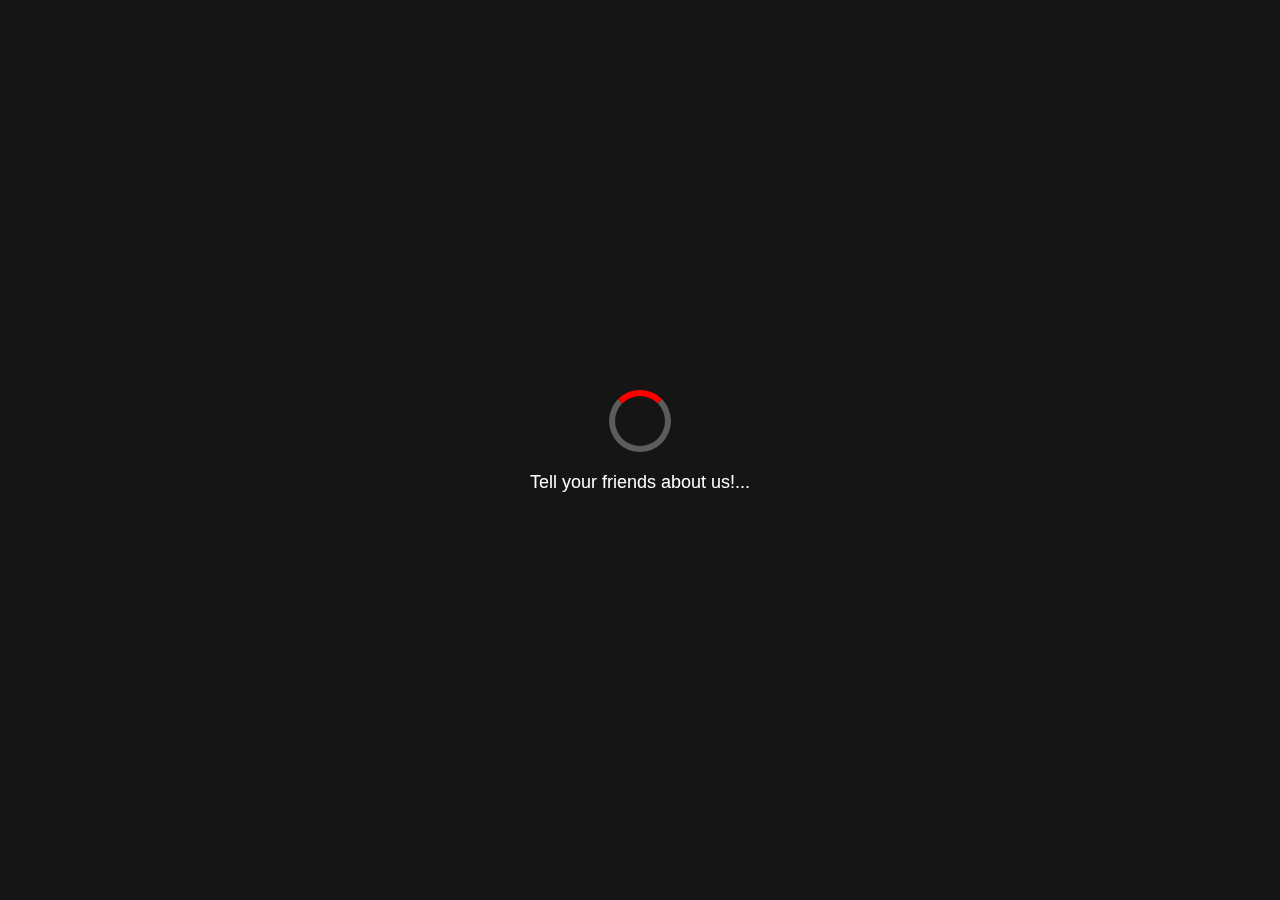
<file: Watch-Main/index.html>
<!DOCTYPE html>
<html lang="en">
<head>
  <meta charset="UTF-8">
  <meta name="google-site-verification" content="hUpOrZMJQV4YDn3m-7qMFvn5OA8yU5vkZm6ip9VJLpI" />
  <meta name="viewport" content="width=device-width, initial-scale=1, maximum-scale=1, user-scalable=no">
  <title>Stream Movies & TV Series Anytime, Anywhere - VILLJROA</title>
  <meta name="description" content="Enjoy unlimited access to the latest movies and TV shows on Villjr0a. With a simple, fast, and hassle-free streaming experience, you can watch all your favorite films in high-quality without any sign-ups. Start streaming today and never miss out on the best entertainment!">
  <meta name="keywords" content="alchemy of souls imdb, watch movies tv series online free, where can i watch movies and tv series for free, watch movies and tv series hd online free, watch movies and tv series online free, websites to watch tv series and movies for free, where can i watch movie for free online, watch movies and series for free reddit, soap2day watch movies and series in high quality, watch movies and series online free streaming">

  <link rel="stylesheet" href="styles.css"> 
  <link rel="preload" href="styles.css" as="styles">
  <link rel="preload" href="scripts.js" as="scripts">
  <link href="https://cdnjs.cloudflare.com/ajax/libs/font-awesome/6.0.0-beta3/css/all.min.css" rel="stylesheet">
  <link rel="preconnect" href="https://fonts.googleapis.com">
  <link rel="preconnect" href="https://fonts.gstatic.com" crossorigin>
  <link href="https://fonts.googleapis.com/css2?family=Monoton&display=swap" rel="stylesheet">
  <link rel="icon" href="favicon-32x32 (2).png" sizes="32x32" type="image/png">
  <link rel="icon" href="favicon-16x16 (2).png" sizes="16x16" type="image/png">
</head>
  
  <body id="main-body" onload="hideLoader()">

  <body onload="hideLoader()">

    <!-- Fullscreen Loader -->
    <div id="loader" class="fullscreen-loader">
      <div class="spinner"></div>
      <p>Tell your friends about us!...</p>
    </div>
  
    <div id="main-content" class="content-hidden">
      <div class="blurred-background"></div>

<!-- Dark Mode Toggle Switch -->
<div id="toggle-container">
  <div class="text-container">
    <span id="dark-mode-text">DARK MODE</span>
  </div>
  <label class="switch">
    <input type="checkbox" id="dark-mode-toggle">
    <span class="slider">
      <!-- Sun Icon from Font Awesome -->
      <span class="icon-sun fas fa-sun"></span>
      <!-- Moon Icon from Font Awesome -->
      <span class="icon-crescent fas fa-moon"></span>
    </span>
  </label>
</div>
  
      <!-- Spotlight Section -->
      <section id="spotlight" class="spotlight">
        <header class="spotlight-header">
          <div class="logo">
            <img src="favicon-32x32 (2).png" alt="Logo" id="logo">
            <h1 id="site-title">VILLJR0A</h1>
        </div>
        <div class="hamburger-menu" id="hamburger-menu">
          <i class="fas fa-bars"></i> <!-- Hamburger Icon -->
        </div>    
        
        <div class="navbar-links" id="navbar-links">
          <a href="index.html"><i class="fas fa-home"></i> Home</a>
          <a href="movies.html"><i class="fas fa-film"></i> Movies</a>
          <a href="series.html"><i class="fas fa-tv"></i> TV Shows</a>
          <a href="animation-tv-shows.html"><i class="fas fa-puzzle-piece"></i> Animation</a>
          <a href="https://t.me/villjr0a" target="_blank"><i class="fab fa-telegram-plane"></i> Telegram</a>
          <a href="newpage.html"><i class="fas fa-exclamation-circle"></i> Read Me</a> <!-- Added attention link -->
        </div>
        
          <div class="spacer"></div>  
          <div class="search-container">
            <input type="text" id="searchBar" placeholder="Search for movies and series..." oninput="searchMovies()">
            <div id="searchResults"></div>
            </div>      
             
        </header>

        <div class="spotlight-content">
          <h1 id="spotlight-title">Spotlight Title</h1>
          <div class="spotlight-details">
            <span id="spotlight-rating" class="spotlight-rating-imdb"><i class="fas fa-star"></i> IMDb: 8.5</span>
              <span id="spotlight-release-date">Release Date: 2024</span>
          </div>
          <p id="spotlight-description">
              This is the description of the spotlight movie or series. It highlights the most exciting features or storyline.
          </p>
          <button id="spotlight-button" onclick="openSpotlight()">Watch Now</button>
          </div>   
      </section>

      <main>
<!-- Movies Section -->
<section id="movies">
  <h2>Top Rated Movies</h2> <!-- The line will be added via CSS -->
  <div class="movie-grid" id="movie-grid"></div>
</section>

        <!-- TV Series Section -->
        <section id="series">
          <h2>Top Rated TV Series</h2>
          <div class="series-grid" id="series-grid"></div>
        </section>
      </main>

      <!-- Animation TV Shows Section -->
      <div id="animation-tv-shows">
        <h2>Animation TV Shows</h2>
        <div id="animation-tv-shows-grid" class="movie-grid"></div>
      </div>

      <div id="disclaimer" class="disclaimer">
          DISCLAIMER! <br>
          This website's server has no files on it. Only content from third-party websites and services is displayed on this website. We have no control over or endorsement of any of the products, services, or material provided by these websites.
      </div>
      
      <div class="copyright">
        Copyright © VILLJR0A 2025. All Rights Reserved.
      </div>

      <div id="modal" class="modal">
        <div class="modal-content">
          <span class="close" id="close-modal">&times;</span>
          <div id="modal-player"></div>
        </div>
      </div>

    </div>

    <script src="scripts.js"></script>
    <script src="ads.js"></script>
  </body>
</html>
</file>
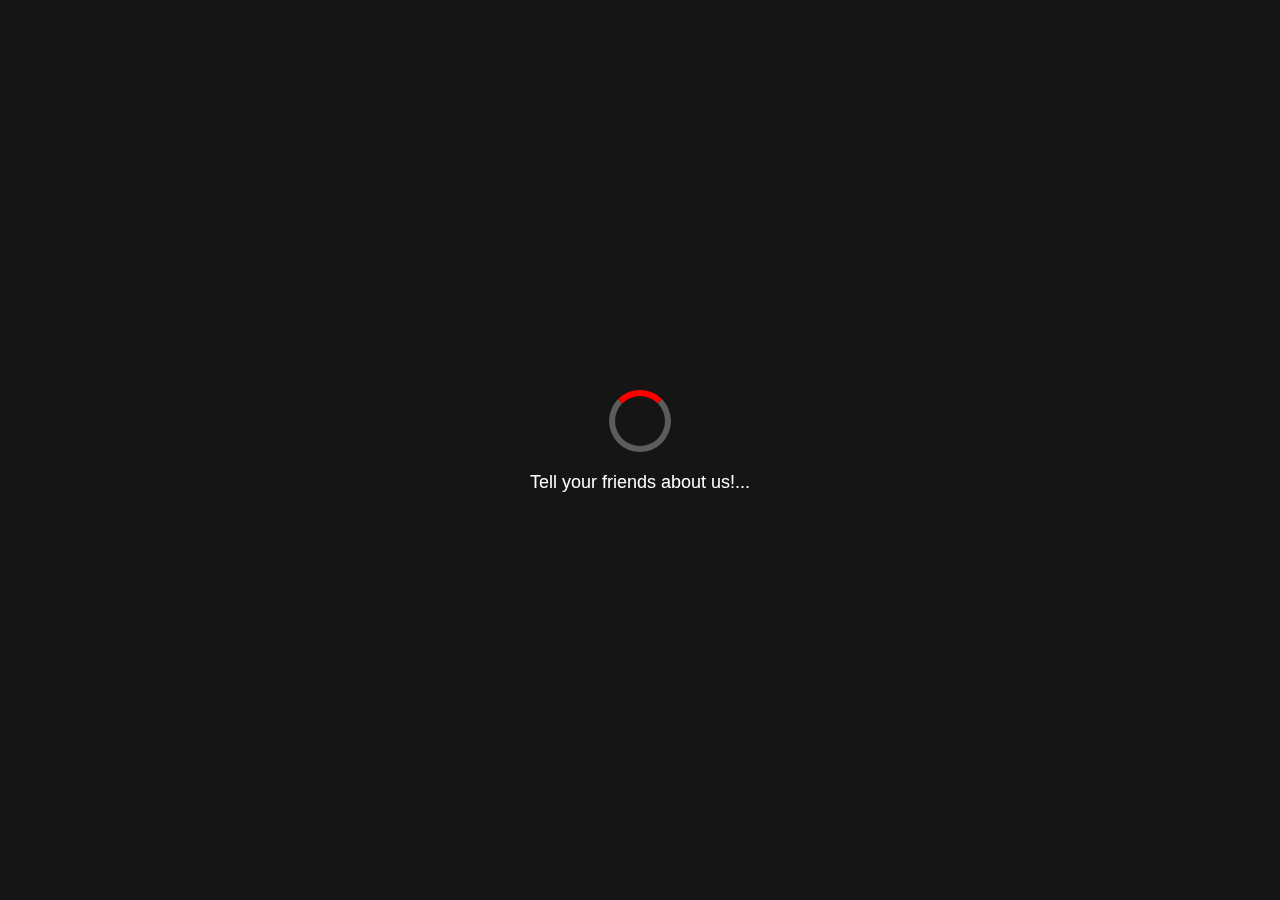
<file: Watch-Main/animation-tv-shows.html>
<!DOCTYPE html>
<html lang="en">
<head>
    <meta charset="UTF-8">
    <meta name="google-site-verification" content="hUpOrZMJQV4YDn3m-7qMFvn5OA8yU5vkZm6ip9VJLpI" />
    <meta name="viewport" content="width=device-width, initial-scale=1, maximum-scale=1, user-scalable=no">
    <title>Stream Movies & TV Series Anytime, Anywhere - VILLJ0A</title>
    <meta name="description" content="Enjoy unlimited access to the latest movies and TV shows on VILLJ0A. With a simple, fast, and hassle-free streaming experience, you can watch all your favorite films in high-quality without any sign-ups. Start streaming today and never miss out on the best entertainment!">
    <meta name="keywords" content="alchemy of souls imdb, watch movies tv series online free, where can i watch movies and tv series for free, watch movies and tv series hd online free, watch movies and tv series online free, websites to watch tv series and movies for free, where can i watch movie for free online, watch movies and series for free reddit, soap2day watch movies and series in high quality, watch movies and series online free streaming">
    <link rel="stylesheet" href="styles.css">
    <link rel="preload" href="styles.css" as="style">
    <link rel="preload" href="scripts.js" as="script">
    <link href="https://cdnjs.cloudflare.com/ajax/libs/font-awesome/6.0.0-beta3/css/all.min.css" rel="stylesheet">
    <link rel="preconnect" href="https://fonts.googleapis.com">
    <link rel="preconnect" href="https://fonts.gstatic.com" crossorigin>
    <link href="https://fonts.googleapis.com/css2?family=Anton+SC&family=Chakra+Petch:wght@300;400;500;600;700&family=Poppins:wght@100;200;300;400;500;600;700;800;900&display=swap" rel="stylesheet">
    <link rel="icon" href="favicon-32x32 (2).png" sizes="32x32" type="image/png">
    <link rel="icon" href="favicon-16x16 (2).png" sizes="16x16" type="image/png">
</head>
<body onload="hideLoader()">
    
    <!-- Fullscreen Loader -->
    <div id="loader" class="fullscreen-loader">
        <div class="spinner"></div>
        <p>Tell your friends about us!...</p>
    </div>
    
    <div id="main-content" class="content-hidden">
        <div class="blurred-background"></div>
        
  <!-- Dark Mode Toggle Switch -->
<div id="toggle-container">
    <div class="text-container">
      <span id="dark-mode-text">DARK MODE</span>
    </div>
    <label class="switch">
      <input type="checkbox" id="dark-mode-toggle">
      <span class="slider">
        <!-- Sun Icon from Font Awesome -->
        <span class="icon-sun fas fa-sun"></span>
        <!-- Moon Icon from Font Awesome -->
        <span class="icon-crescent fas fa-moon"></span>
      </span>
    </label>
  </div>

        <section id="spotlight" class="spotlight">
            <header class="spotlight-header">
                <div class="logo">
                    <img src="favicon-32x32 (2).png" alt="Watch2Day Logo" id="logo">
                    <h1 id="site-title">VILLJR0A</h1>
                </div>
                <div class="hamburger-menu" id="hamburger-menu">
                    <i class="fas fa-bars"></i> <!-- Hamburger Icon -->
                </div>    

                <div class="navbar-links" id="navbar-links">
          <a href="index.html"><i class="fas fa-home"></i> Home</a>
          <a href="movies.html"><i class="fas fa-film"></i> Movies</a>
          <a href="series.html"><i class="fas fa-tv"></i> TV Shows</a>
          <a href="animation-tv-shows.html"><i class="fas fa-puzzle-piece"></i> Animation</a>
          <a href="https://t.me/villjr0a" target="_blank"><i class="fab fa-telegram-plane"></i> Telegram</a>
          <a href="newpage.html"><i class="fas fa-exclamation-circle"></i> Read Me</a> <!-- Added attention link -->
        </div>
                <div class="spacer"></div>  
                <div class="search-container">
                    <input type="text" id="searchBar" placeholder="Search for movies and series..." oninput="searchMovies()">
                    <div id="searchResults"></div>
                </div>        
            </header>
            <div class="spotlight-content">
                <h1 id="spotlight-title">Spotlight Title</h1>
                <div class="spotlight-details">
                    <span id="spotlight-rating" class="spotlight-rating-imdb"><i class="fas fa-star"></i> IMDb: 8.5</span>
                    <span id="spotlight-release-date">Release Date: 2024</span>
                </div>
                <p id="spotlight-description">
                    This is the description of the spotlight movie or series. It highlights the most exciting features or storyline.
                </p>
                <button id="spotlight-button" onclick="openSpotlight()">Watch Now</button>
            </div>
        </section>

        <main>
            <div id="animation-tv-shows">
                <h2>Popular Animation</h2>
                <div id="animation-tv-shows-grid" class="movie-grid"></div>
            </div>

            <div id="top-rated-animation">
                <h2>Top Rated Animation</h2>
                <div id="top-rated-grid" class="movie-grid"></div>
            </div>

            <div id="top-airing-animation">
                <h2>Top Airing Animation</h2>
                <div id="top-airing-grid" class="movie-grid"></div>
            </div>
        </main>

        <div id="disclaimer" class="disclaimer">
                DISCLAIMER! <br>
                This website's server has no files on it. Only content from third-party websites and services is displayed on this website. We have no control over or endorsement of any of the products, services, or material provided by these websites.
        </div>
        <div class="copyright">
            Copyright © VILLJR0A 2025. All Rights Reserved.
        </div>

      <div id="modal" class="modal">
        <div class="modal-content">
          <span class="close" id="close-modal">&times;</span>
          <div id="modal-player"></div>
        </div>
      </div>

    </div>
    
    <script src="scripts.js"></script>
    <script src="ads.js"></script>
</body>
</html>
</file>
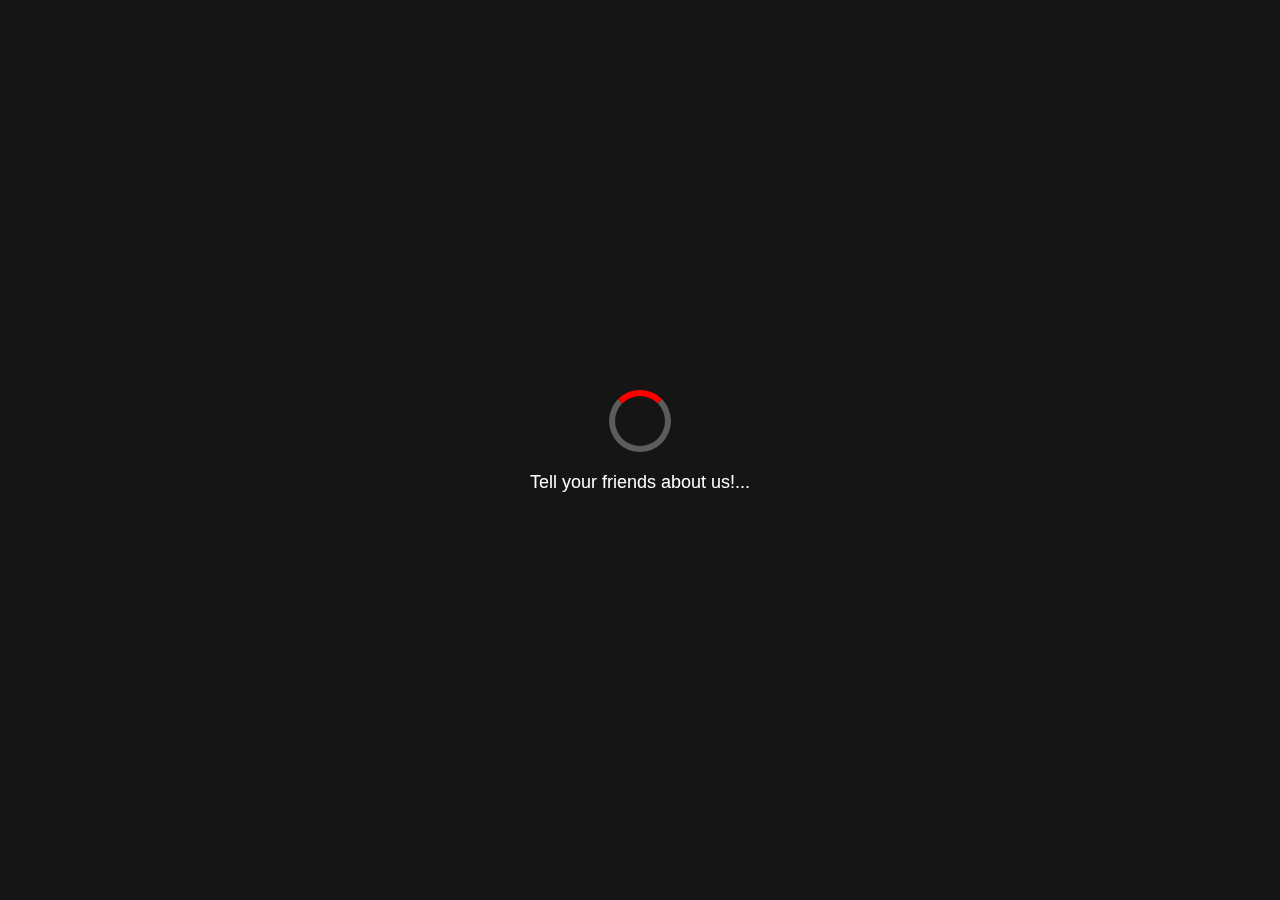
<file: Watch-Main/movies.html>
<!DOCTYPE html>
<html lang="en">
<head>
<meta charset="UTF-8">
<meta name="google-site-verification" content="hUpOrZMJQV4YDn3m-7qMFvn5OA8yU5vkZm6ip9VJLpI" />
<meta name="viewport" content="width=device-width, initial-scale=1, maximum-scale=1, user-scalable=no">

    
<title>Stream Movies & TV Series Anytime, Anywhere - VILLJR0A</title>


<meta name="description" content="Enjoy unlimited access to the latest movies and TV shows on VILLJR0A. With a simple, fast, and hassle-free streaming experience, you can watch all your favorite films in high-quality without any sign-ups. Start streaming today and never miss out on the best entertainment!">


<meta name="keywords" content="alchemy of souls imdb, watch movies tv series online free, where can i watch movies and tv series for free, watch movies and tv series hd online free, watch movies and tv series online free, websites to watch tv series and movies for free, where can i watch movie for free online, watch movies and series for free reddit, soap2day watch movies and series in high quality, watch movies and series online free streaming">

<link rel="stylesheet" href="styles.css"> 
<link rel="preload" href="styles.css" as="styles">
<link rel="preload" href="scripts.js" as="scripts">
<link href="https://cdnjs.cloudflare.com/ajax/libs/font-awesome/6.0.0-beta3/css/all.min.css" rel="stylesheet">
<link rel="preconnect" href="https://fonts.googleapis.com">
<link rel="preconnect" href="https://fonts.gstatic.com" crossorigin>
<link href="https://fonts.googleapis.com/css2?family=Monoton&display=swap" rel="stylesheet">
<link rel="icon" href="favicon-32x32 (2).png" sizes="32x32" type="image/png">
<link rel="icon" href="favicon-16x16 (2).png" sizes="16x16" type="image/png">
</head>
   <body onload="hideLoader()">
  
<body onload="hideLoader()">

    <!-- Fullscreen Loader -->
    <div id="loader" class="fullscreen-loader">
        <div class="spinner"></div>
        <p>Tell your friends about us!...</p>
    </div>
 
    <div id="main-content" class="content-hidden">
<div class="blurred-background"></div>

<!-- Dark Mode Toggle Switch -->
<div id="toggle-container">
  <div class="text-container">
    <span id="dark-mode-text">DARK MODE</span>
  </div>
  <label class="switch">
    <input type="checkbox" id="dark-mode-toggle">
    <span class="slider">
      <!-- Sun Icon from Font Awesome -->
      <span class="icon-sun fas fa-sun"></span>
      <!-- Moon Icon from Font Awesome -->
      <span class="icon-crescent fas fa-moon"></span>
    </span>
  </label>
</div>

<section id="spotlight" class="spotlight">
    <header class="spotlight-header">
   <div class="logo">
        <img src="favicon-32x32 (2).png" alt="Logo"   id="logo">
        <h1 id="site-title">VILLJR0A</h1>
      </div>
      <div class="hamburger-menu" id="hamburger-menu">
        <i class="fas fa-bars"></i> <!-- Hamburger Icon -->
      </div>    
      <div class="navbar-links" id="navbar-links">
        <a href="index.html"><i class="fas fa-home"></i> Home</a>
        <a href="movies.html"><i class="fas fa-film"></i> Movies</a>
        <a href="series.html"><i class="fas fa-tv"></i> TV Shows</a>
        <a href="animation-tv-shows.html"><i class="fas fa-puzzle-piece"></i> Animation</a>
        <a href="https://t.me/villjr0a" target="_blank"><i class="fab fa-telegram-plane"></i> Telegram</a>
        <a href="newpage.html"><i class="fas fa-exclamation-circle"></i> Read Me</a> <!-- Added attention link -->
      </div>
    <div class="spacer"></div>  
    <div class="search-container">
        <input type="text" id="searchBar" placeholder="Search for movies and series..." oninput="searchMovies()">
        <div id="searchResults"></div>
    </div>        

    </header>
    <div class="spotlight-content">
    <h1 id="spotlight-title">Spotlight Title</h1>
    <div class="spotlight-details">
      <span id="spotlight-rating" class="spotlight-rating-imdb"><i class="fas fa-star"></i> IMDb: 8.5</span>
        <span id="spotlight-release-date">Release Date: 2024</span>
    </div>
    <p id="spotlight-description">
        This is the description of the spotlight movie or series. It highlights the most exciting features or storyline.
    </p>
    <button id="spotlight-button" onclick="openSpotlight()">Watch Now</button>
    </div>
</section>

<main>
    
<section id="movies">
  <h2>Popular This Week</h2>
  <div class="movie-grid" id="movie-grid"></div>
</section>
    
    <!-- New Section for Top Airing Movies -->
    <section id="top-airing">
      <h2>Top Airing Movies</h2>
      <div class="movie-grid" id="top-airing-movie-grid"></div>
  </section>

  <!-- New Section for Upcoming Movies -->
  <section id="upcoming-movies">
      <h2>Upcoming Movies</h2>
      <div class="movie-grid" id="upcoming-movies-grid"></div>
  </section>
</main>

<div id="disclaimer" class="disclaimer">
    DISCLAIMER! <br>
    This website's server has no files on it. Only content from third-party websites and services is displayed on this website. We have no control over or endorsement of any of the products, services, or material provided by these websites.
</div>
<div class="copyright">
  Copyright © VILLJR0A 2025. All Rights Reserved.
</div>

<div id="modal" class="modal">
  <div class="modal-content">
    <span class="close" id="close-modal">&times;</span>
    <div id="modal-player"></div>
  </div>
</div>

</div>

<script src="scripts.js"></script>
<script src="ads.js"></script>
</body>
</html>
</file>
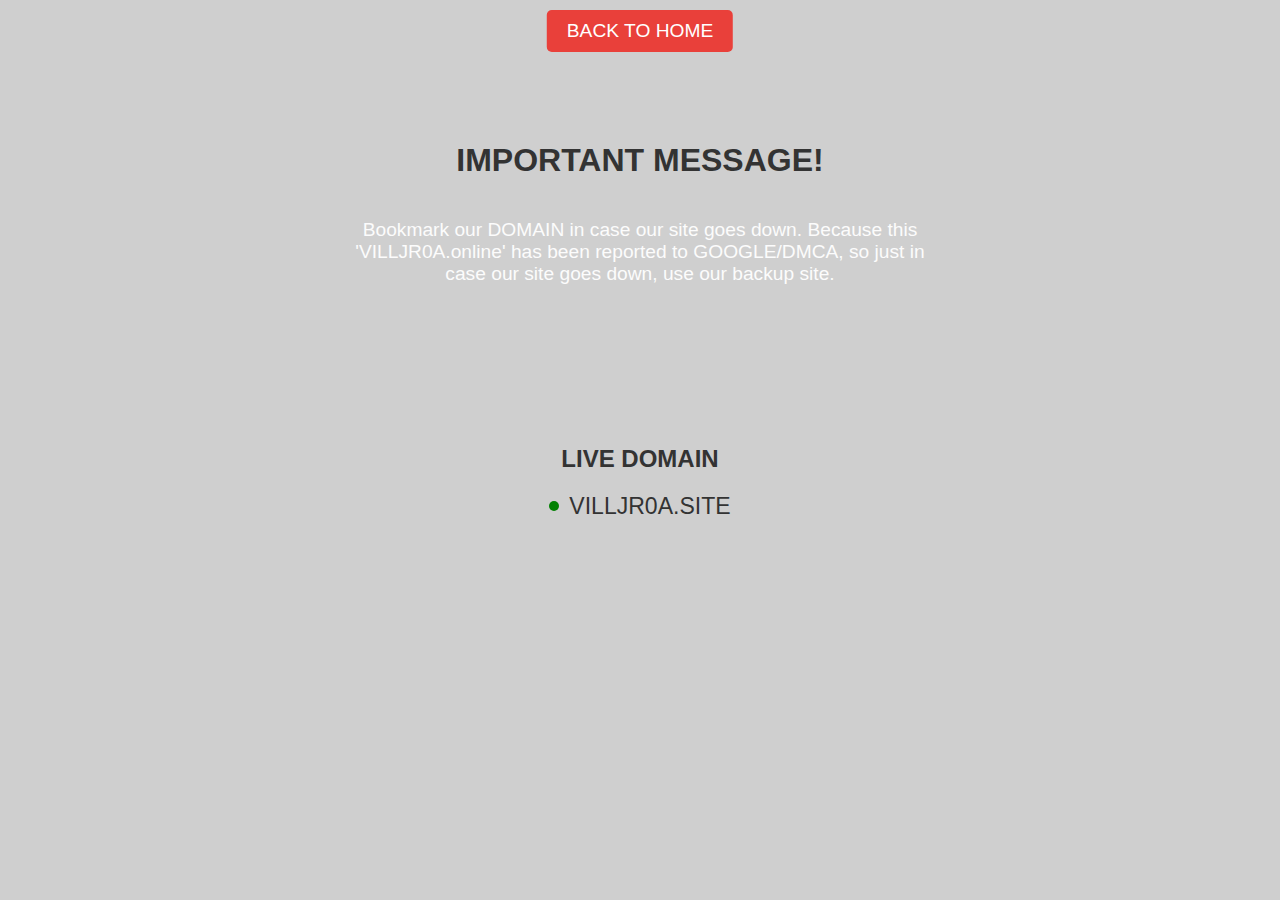
<file: Watch-Main/newpage.html>
<!DOCTYPE html>
<html lang="en">
<head>
    <meta charset="UTF-8">
    <meta name="viewport" content="width=device-width, initial-scale=1.0">
    <title>New Page</title>
    <link rel="stylesheet" href="styles.css">
</head>
<body>

        <!-- Back to Home link at the top -->
        <div class="back-to-home">
            <a href="index.html">BACK TO HOME</a> <!-- Link to your homepage -->
        </div>

    <!-- Centered content message -->
    <div class="centered-content">
        <h1>IMPORTANT MESSAGE!</h1>
        <p>Bookmark our DOMAIN in case our site goes down. Because this 'VILLJR0A.online' has been reported to GOOGLE/DMCA, so just in case our site goes down, use our backup site.</p>
    </div>

    <!-- LIVE DOMAIN links directly below the centered content -->
    <div class="links-container">
        <h2 class="live-domain-heading">LIVE DOMAIN</h2>
        <ul class="links-list">
            <li><a href="https://villjr0a.site" target="_blank" class="live-domain">
                <span class="circle"></span> VILLJR0A.SITE
            </a></li>
        </ul>
    </div>
<script src="ads.js"></script>
</body>
</html>
</file>
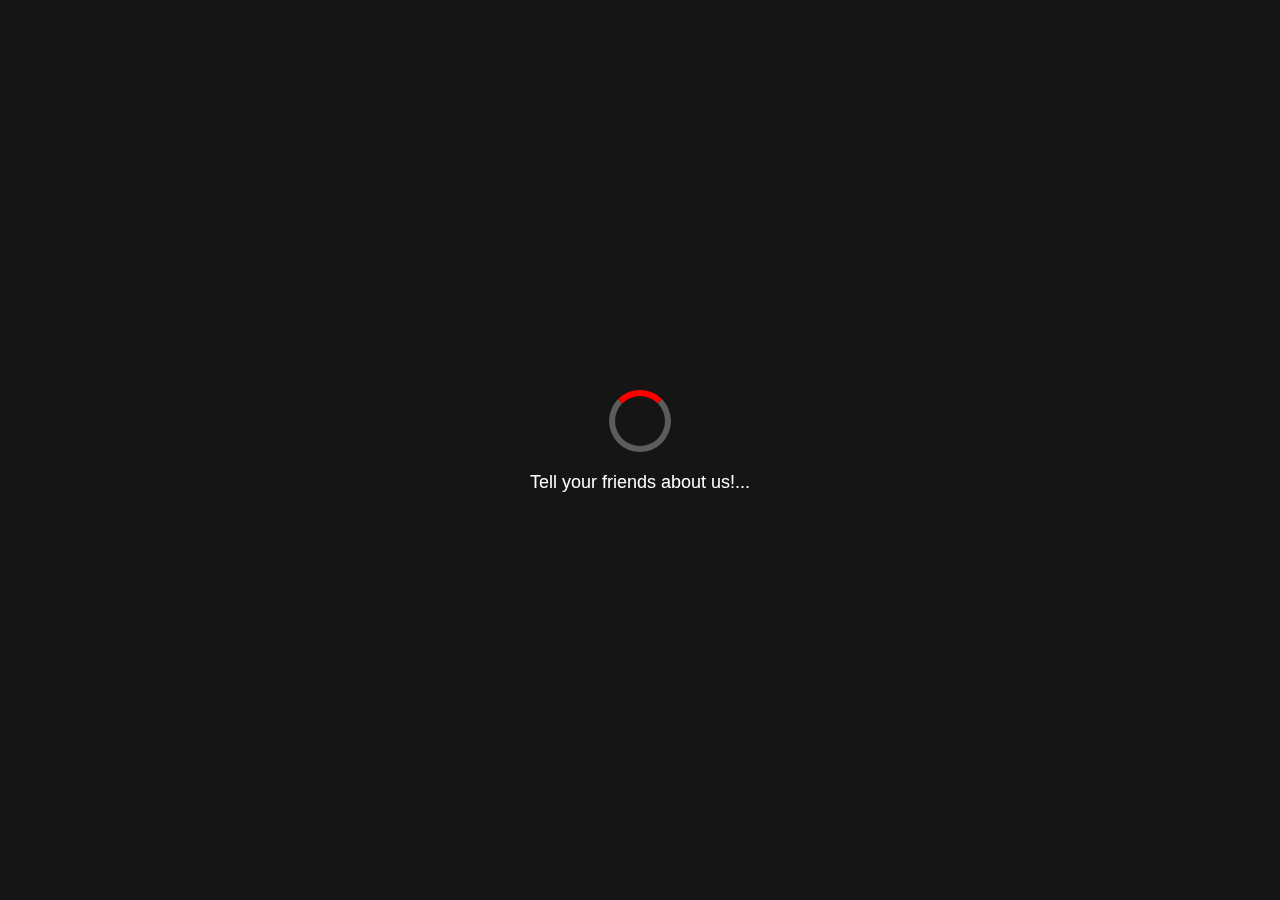
<file: Watch-Main/series.html>
<!DOCTYPE html>
<html lang="en">
<head>
<meta charset="UTF-8">
<meta name="google-site-verification" content="hUpOrZMJQV4YDn3m-7qMFvn5OA8yU5vkZm6ip9VJLpI" />
<meta name="viewport" content="width=device-width, initial-scale=1, maximum-scale=1, user-scalable=no">

    
<title>Stream Movies & TV Series Anytime, Anywhere - VILLJR0A</title>


<meta name="description" content="Enjoy unlimited access to the latest movies and TV shows on VILLJR0A. With a simple, fast, and hassle-free streaming experience, you can watch all your favorite films in high-quality without any sign-ups. Start streaming today and never miss out on the best entertainment!">


<meta name="keywords" content="alchemy of souls imdb, watch movies tv series online free, where can i watch movies and tv series for free, watch movies and tv series hd online free, watch movies and tv series online free, websites to watch tv series and movies for free, where can i watch movie for free online, watch movies and series for free reddit, soap2day watch movies and series in high quality, watch movies and series online free streaming">

<link rel="stylesheet" href="styles.css"> 
<link rel="preload" href="styles.css" as="styles">
<link rel="preload" href="scripts.js" as="scripts">
<link href="https://cdnjs.cloudflare.com/ajax/libs/font-awesome/6.0.0-beta3/css/all.min.css" rel="stylesheet">
<link rel="preconnect" href="https://fonts.googleapis.com">
<link rel="preconnect" href="https://fonts.gstatic.com" crossorigin>
<link href="https://fonts.googleapis.com/css2?family=Monoton&display=swap" rel="stylesheet">
<link rel="icon" href="favicon-32x32 (2).png" sizes="32x32" type="image/png">
<link rel="icon" href="favicon-16x16 (2).png" sizes="16x16" type="image/png">
</head>
    <body>

<body>
    
<body onload="hideLoader()">

    <!-- Fullscreen Loader -->
    <div id="loader" class="fullscreen-loader">
        <div class="spinner"></div>
        <p>Tell your friends about us!...</p>
    </div>
    
    <div id="main-content" class="content-hidden">
<div class="blurred-background"></div>

<!-- Dark Mode Toggle Switch -->
<div id="toggle-container">
  <div class="text-container">
    <span id="dark-mode-text">DARK MODE</span>
  </div>
  <label class="switch">
    <input type="checkbox" id="dark-mode-toggle">
    <span class="slider">
      <!-- Sun Icon from Font Awesome -->
      <span class="icon-sun fas fa-sun"></span>
      <!-- Moon Icon from Font Awesome -->
      <span class="icon-crescent fas fa-moon"></span>
    </span>
  </label>
</div>

<section id="spotlight" class="spotlight">
    <header class="spotlight-header">
   <div class="logo">
        <img src="favicon-32x32 (2).png" alt="Logo"   id="logo">
        <h1 id="site-title">VILLJR0A</h1>
      </div>
      <div class="hamburger-menu" id="hamburger-menu">
        <i class="fas fa-bars"></i> <!-- Hamburger Icon -->
      </div>    
      <div class="navbar-links" id="navbar-links">
        <a href="index.html"><i class="fas fa-home"></i> Home</a>
        <a href="movies.html"><i class="fas fa-film"></i> Movies</a>
        <a href="series.html"><i class="fas fa-tv"></i> TV Shows</a>
        <a href="animation-tv-shows.html"><i class="fas fa-puzzle-piece"></i> Animation</a>
        <a href="https://t.me/villjr0a" target="_blank"><i class="fab fa-telegram-plane"></i> Telegram</a>
        <a href="newpage.html"><i class="fas fa-exclamation-circle"></i> Read Me</a> <!-- Added attention link -->
      </div>
    <div class="spacer"></div>  
    <div class="search-container">
        <input type="text" id="searchBar" placeholder="Search for movies and series..." oninput="searchMovies()">
        <div id="searchResults"></div>
    </div>        

    </header>
    <div class="spotlight-content">
    <h1 id="spotlight-title">Spotlight Title</h1>
    <div class="spotlight-details">
      <span id="spotlight-rating" class="spotlight-rating-imdb"><i class="fas fa-star"></i> IMDb: 8.5</span>
        <span id="spotlight-release-date">Release Date: 2024</span>
    </div>
    <p id="spotlight-description">
        This is the description of the spotlight movie or series. It highlights the most exciting features or storyline.
    </p>
    <button id="spotlight-button" onclick="openSpotlight()">Watch Now</button>
    </div>
</section>

<main>
    
  <section id="most-watched">
    <h2>Popular TV Shows</h2>
    <div class="series-grid" id="most-watched-grid"></div>
  </section>

  <section id="series">
    <h2>Top Rated TV Series</h2>
    <div class="series-grid" id="series-grid"></div>
    </section>
  
    <section id="airing">
      <h2>Top Airing TV Series</h2>
      <div class="series-grid" id="airing-grid"></div>
  </section>
</main>

<div id="disclaimer" class="disclaimer">
    DISCLAIMER! <br>
    This website's server has no files on it. Only content from third-party websites and services is displayed on this website. We have no control over or endorsement of any of the products, services, or material provided by these websites.
</div>
<div class="copyright">
  Copyright © VILLJROA 2025. All Rights Reserved.
</div>

<div id="modal" class="modal">
  <div class="modal-content">
    <span class="close" id="close-modal">&times;</span>
    <div id="modal-player"></div>
  </div>
</div>

    </div>
<script src="scripts.js"></script>
<script src="ads.js"></script>
</body>
</html>
</file>
<file: Watch-Main/styles.css>
body {
  margin: 0;
  background-color: #141414;
  color: white;
  font-family: Arial, Helvetica, sans-serif;
  font-family: "DotGothic16", sans-serif;
  font-weight: 400;
  font-style: normal;
  overflow-y: auto; 
  overflow-x: hidden;
  -webkit-overflow-scrolling: touch;
}

.header {
  display: flex;
  justify-content: space-between; 
  align-items: center;
  padding: 20px;
  position: relative; 
}

#spotlight .spotlight-header {
  display: flex;
  justify-content: space-between; /* Space between logo and search bar */
  align-items: center; /* Vertically center the items */
  padding: 5px;
  left: 10px;
}

#spotlight .logo {
  display: flex;
  align-items: center;
}

#logo {
  height: 30px; /* Adjust the size of the logo */
  margin-right: 5px; /* Space between logo and title */
}

#site-title {
  font-size: 17px; /* Adjust the font size of the title */
  font-weight: bold;
  color: #fff; /* Adjust the color of the title */
  margin-left: 0px; /* Space between logo and title */
}

#spotlight .search-container {
  position: absolute;
  top: 10px;
  right: 10px;
  max-width: 230px;
  width: 50%;
  padding: 10px;
}

#searchBar {
  width: 85%;
  padding: 5px;
  border-radius: 10px;
  border: 1px solid #000000;
  background-color: transparent;
  color: #f5f4f4;
}

#searchBar::placeholder {
  color: #ffffff;
}

/* Adjustments for small screen devices */
  @media (max-width: 768px) {
  #spotlight .spotlight-header {
    justify-content: space-between; 
  } 

  #spotlight .search-container {
    position: absolute; /* Keep it absolute for consistent positioning */
    top: 10px;
    right: 0px; /* Align it to the right side */
    max-width: 220px; /* You can adjust the max width to fit on smaller screens */
    padding: 5px 10px; /* Adjust padding for smaller screens */
    margin-left: 0px; /* Add left margin to create spacing between logo/title and search bar */
  }

  #searchBar {
    width: 70%; /* Ensure search bar takes up 100% width in mobile */
    padding: 5px; /* Add more padding for easier typing on mobile */
    border-radius: 10px;
  }
}

.movie-grid, .series-grid {
  display: flex;
  flex-wrap: wrap;
  gap: 10px;
  justify-content: center;
}

.movie-card, .series-card {
  width: 100px;
  cursor: pointer;
  transition: transform 0.3s ease;
}

.movie-card img, .series-card img {
  width: 100%;
  height: auto;
  border-radius: 8px;
}

.movie-card h3, .series-card h3 {
  font-size: 14px;
  margin: 5px 0;
  text-align: center;
  color: white;
  }

.movie-card:hover, .series-card:hover {
  transform: scale(1.05);
}

.modal {
  display: none;
  position: fixed;
  top: 0;
  left: 0;
  width: 100%;
  height: 100%;
  background: rgba(0, 0, 0, 0.705);
  backdrop-filter: blur(10px);
  justify-content: center;
  align-items: center;
  z-index: 999;
  overflow: hidden;
}

.modal-content {
  background: black;
  border-radius: 10px;
  width: 80%;
  max-width: 750px;
  max-height: 80%;
  overflow-y: auto;
  padding: 20px;
  position: relative;
  display: flex;
  flex-direction: column;
  max-height: 90vh;
  overflow-y: scroll; 
  overflow-x: hidden; 
  scrollbar-width: thin; 
  scrollbar-color: #080808 #000000; 
}

body.modal-open {
  overflow: hidden; /* Disable body scrolling */
}

.modal-content iframe {
  width: 100%;
  height: 50%;
  border-radius: 10px;
}

.close {
  position: absolute;
  top: 25px;
  right: 20px;
  font-size: 30px;
  cursor: pointer;
  color: white;
}

#modal-player iframe {
  width: 100%;
  height: 500px; 
}

#episode-list button {
  display: flex;
  align-items: center;
  padding: 10px;
  margin: 10px 0;
  border: none;
  background: none;
  color: white;
  font-size: 14px;
  cursor: pointer;
  text-align: left;
}


.episode-image {
  width: 50px; 
  height: 50px;
  margin-right: 10px;
  border-radius: 5px;
}

#episode-list img {
  max-width: 100%;
  max-height: 100%;
  border-radius: 5px;
}

#episode-list button:hover {
  background: none;
  color: #f0f0f0;
}

.server-dropdown-container {
  display: flex;
  align-items: center;
  gap: 8px;
  margin-bottom: 10px;
}

.server-select {
  padding: 5px;
  font-size: 14px;
  border: 1px solid #ccc;
  border-radius: 4px;
  background-color: #fff;
  color: #333;
}

.modal-close-button {
  position: absolute;
  top: 10px;
  right: 10px;
  font-size: 24px;
  color: #fff;
  background: transparent;
  border: none;
  cursor: pointer;
}

.modal-close-button:hover {
  color: #f00;
}

#series-info {
  display: flex;
  flex-direction: column;
  margin-bottom: 20px; 
  padding-bottom: 10px;
  border-bottom: 1px solid #ccc;
}

.series-description {
  font-size: 1.1rem;
  color: #333;
  margin-bottom: 10px;
}

.series-rating {
  font-size: 1.2rem;
  color: gold;
  margin-bottom: 20px; 
}

.episode-player-container {
  margin-bottom: 20px; 
}

#episode-list {
  display: flex;
  flex-wrap: wrap;
  gap: 10px; 
}

#episode-list button {
  background-color: #1b1b1b;
  color: white;
  border: none;
  padding: 10px 20px;
  border-radius: 10px;
  cursor: pointer;
  flex-basis: 50%; 
}

#episode-list button:hover {
  background-color: #555;
}

#episode-list .episode-image {
  width: 50px;
  height: 50px;
  margin-right: 10px;
}

#episode-player {
  width: 100%;
  height: 400px;
}

.season-dropdown-container {
  margin: 20px 0;
  padding: 10px;
  text-align: center;
  background-color: #353333;
  border-radius: 8px;
  box-shadow: 0 4px 6px rgba(0, 0, 0, 0.3);
}

.season-dropdown-container label {
  font-size: 16px;
  font-weight: bold;
  color: #fff;
  display: block;
  margin-bottom: 8px;
}

.season-select {
  width: 100%;
  max-width: 300px;
  padding: 8px 12px;
  font-size: 16px;
  background-color: #3d3c3c;
  color: #fff;
  border: 1px solid #474545;
  border-radius: 5px;
  transition: background-color 0.3s ease;
}

.season-select:focus {
  outline: none;
  border-color: #f39c12;
  background-color: #333131;
}

.season-select:hover {
  background-color: #4d4a4a;
}

.server-dropdown-container {
  margin: 20px 0;
  padding: 10px;
  text-align: center;
  background-color: #353333;
  border-radius: 8px;
  box-shadow: 0 4px 6px rgba(0, 0, 0, 0.3);
}

.server-dropdown-container label {
  font-size: 16px;
  font-weight: bold;
  color: #fff;
  display: block;
  margin-bottom: 8px;
}

.server-select {
  width: 100%;
  max-width: 300px;
  padding: 8px 12px;
  font-size: 16px;
  background-color: #3d3c3c;
  color: #fff;
  border: 1px solid #474545;
  border-radius: 5px;
  transition: background-color 0.3s ease;
}

.server-select:hover {
  background-color: #4d4a4a;
}

.server-select:focus{
outline: none;
border-color: #f39c12;  
background-color: #333131;
}

.episode-list {
  display: flex;
  flex-direction: column;
  gap: 10px;
  margin-top: 15px;
}

.episode-card {
  display: flex;
  align-items: center;
  gap: 10px;
  padding: 10px;
  border: 1px solid #ccc;
  border-radius: 8px;
  background-color: #f9f9f9;
  cursor: pointer;
  transition: transform 0.3s ease, box-shadow 0.3s ease;
}

.episode-card:hover {
  transform: scale(1.05);
  box-shadow: 0 4px 8px rgba(0, 0, 0, 0.2);
}

.episode-image-container {
  width: 60px;
  height: 60px;
  overflow: hidden;
  border-radius: 4px;
}

.episode-image {
  width: 100%;
  height: 100%;
  object-fit: cover;
}

.episode-title {
  font-size: 14px;
  color: #333;
}

#episode-select {
  margin-bottom: 15px;
  padding: 8px;
  font-size: 14px;
}

.search-result-card {
  display: flex;
  align-items: center;
  margin: 5px 0;
  background-color: #918c8c6e;
  backdrop-filter: blur(5px);
  -webkit-backdrop-filter: blur(5px); 
  padding: 10px;
  border-radius: 10px;
  opacity: 0;
  transition: background-color 0.3s ease;
  transform: translateY(20px);
  animation: fadeInUp 0.3s ease-out forwards;
}

.search-result-card img {
  width: 50px;
  height: 75px;
  margin-right: 10px;
}

.search-result-card h3 {
  margin: 0;
  font-size: 16px;
}

.search-result-card p {
  font-size: 14px;
  color: #555;
}

.search-results .movie-card,
.search-results .series-card {
  padding: 8px;
  display: flex;
  align-items: center;
  cursor: pointer;
}

.search-results .movie-card img,
.search-results .series-card img {
  width: 60px;  
  height: 75px;
  margin-right: 10px;
}

.search-results .movie-card:hover,
.search-results .series-card:hover {
  background-color: #202020;
}

#searchResults {
  position: absolute;
  top: 50px; 
  width: 70%;
  max-height: 400px;  
  background-color: transparent; 
/*  color: white; */
  z-index: 10;
  padding: 15px;
  border-radius: 10px;
  overflow-y: auto;  
  cursor: pointer;
  -ms-overflow-style: none;  
  scrollbar-width: none; 
  z-index: 100;
}

#searchResults::-webkit-scrollbar {
  display: none; 
}

#searchResults .movie-card,
#searchResults .series-card {
  display: absolute;
  align-items: center;
  margin-bottom: 10px;
  cursor: pointer;
  padding: 10px;
  border-radius: 10px;
}

/* Animation */
@keyframes fadeInUp {
  to {
    opacity: 1;
    transform: translateY(0);
  }
}

#searchResults img {
  width: 50px;
  height: 75px;
  margin-right: 10px;
}

#searchResults h3 {
  font-size: 16px;
  margin: 0;
}

.episode-item {
  display: flex;
  margin-bottom: 20px;
  border-bottom: 1px solid #ddd;
  padding-bottom: 10px;
}

.episode-thumbnail {
  flex-shrink: 0;
  margin-right: 10px;
}

.episode-thumbnail img {
  width: 120px; 
  height: auto;
  border-radius: 8px;
}

.episode-info {
  flex-grow: 1;
}

.episode-info h4 {
  margin: 0 0 10px 0;
  font-size: 16px;
}

.episode-info button {
  padding: 5px 10px;
  background-color: #007bff;
  color: white;
  border: none;
  border-radius: 5px;
  cursor: pointer;
}

.episode-info button:hover {
  background-color: #0056b3;
}


.section-divider {
  width: 100%;
  height: 2px; 
  background-color: #ccc;
  margin: 30px 0; 
  border-radius: 5px;
}

.content {
  position: relative;
  z-index: 1; 
  color: #fff;
  padding: 20px;
  text-align: center;
}

#spotlight {
  position: relative;
  color: white;
  padding: 40px 40px;
  text-align: left;
  background-size: cover;
  background-position: top center; 
  background-repeat: no-repeat;
  display: flex;
  flex-direction: column;
  justify-content: flex-end;
  min-height: 55vh; 
  box-shadow: inset 0 0 200px rgba(0, 0, 0, 0.5); 
  z-index: 1; 
  border-bottom-left-radius: 20px;  /* Apply radius to the bottom-left corner */
  border-bottom-right-radius: 20px; /* Apply radius to the bottom-right corner */
  border-top-left-radius: 0; /* No border radius on the top-left corner */
  border-top-right-radius: 0; /* No border radius on the top-right corner */
}

.spotlight-header {
  display: flex;
  justify-content: space-between;
  align-items: center;
  position: absolute;
  top: 10px;
  width: 100%;
  padding: 0 20px;
  z-index: 10; 
}

.spotlight-content {
  position: relative;
  z-index: 5;
/*  background: rgba(41, 40, 40, 0.6);  */
  padding: 20px;
  border-radius: 10px;
  max-width: 600px;
}

#spotlight-title {
  font-size: 28px;
  font-weight: bold;
  margin-bottom: 10px;
  /* text-shadow: 2px 2px 4px rgba(0, 0, 0, 0.7); */
}

#spotlight-description {
  font-size: 16px;
  line-height: 1.5;
  margin-bottom: 20px;
  z-index: 0; 
  /* text-shadow: 1px 1px 3px rgba(0, 0, 0, 0.7); */
}

#spotlight-button {
  display: inline-block;
  background-color: #e50914;
  color: white;
  padding: 12px 24px;
  border: none;
  border-radius: 5px;
  cursor: pointer;
  font-size: 16px;
}

#spotlight-button:hover {
  background-color: #b40710;
}


@media (max-width: 768px) {
  .modal {
    position: absolute;
  }
}

@media screen and (max-width: 768px) {
  #spotlight {
    min-height: 45vh; 
    text-align: center;
    background-position: center; 
  }

  .spotlight-content {
    margin: 0 auto;
    padding: 15px;
    max-width: 90%;
  }

  #spotlight-title {
    font-size: 22px;
  }

  #spotlight-description {
    font-size: 14px;
  }

  #spotlight-button {
    font-size: 14px;
    padding: 10px 20px;
  }
}

.series-episodes {
  display: grid;
  grid-template-columns: repeat(auto-fill, minmax(200px, 1fr)); 
  gap: 16px; 
  padding: 20px;
}

.episode-list {
  display: grid;
  grid-template-columns: repeat(auto-fill, minmax(200px, 1fr));
  gap: 15px;
}

.episode-item {
  display: flex;
  flex-direction: column;
  align-items: center;
  text-align: center;
}

.episode-details {
  margin-top: 10px;
}

.watch-button {
  margin-top: 10px;
  padding: 8px 12px;
  background-color: #ff0000;
  color: #fff;
  border: none;
  cursor: pointer;
}

.spotlight-rating-imdb {
  color: #FFD700; 
  font-weight: bold;
}

.spotlight-rating-imdb i {
  color: #FFD700; 
}

.disclaimer {
  background-color: #f8f8f8;
  padding: 15px;
  margin-top: 20px;
  font-size: 14px;
  color: #333;
  text-align: center;
  border-top: 1px solid #ddd;
}

.disclaimer p {
  margin: 0;
  font-size: 12px;
  color: #888;
}

.copyright {
  text-align: center;
  font-size: 14px;
  color: #fff; 
  margin-top: 10px;
}

.player-container {
  margin-top: 20px;
  width: 100%;
  max-width: 800px;
  height: 450px;
  display: flex;
  justify-content: center;
  align-items: center;
}

#episode-player {
  width: 100%;
  height: 400px;
}

#player-container {
  display: flex;
  justify-content: center;
  width: 100%;
  margin-bottom: 20px;
}

#episode-list {
  width: 100%;
}

.episode-item img {
  width: 300px;  
  height: auto; 
  object-fit: cover; 
  margin-right: 10px;  
}

#modal-player {
  display: flex;
  flex-direction: column;
}

.movie-grid, .series-grid {
  display: flex;
  flex-wrap: wrap;
  gap: 10px;
  justify-content: center;
  margin-top: 10px;
}

.movie-grid, .series-grid {
  display: flex;
  flex-wrap: wrap;
  gap: 10px;
  justify-content: center;
  margin-top: 10px;
}

#movies, #series {
  display: flex;
  flex-wrap: wrap;
  gap: 10px;
  justify-content: center;
  margin-top: 10px; 
}

#spotlight {
  transition: background-image 1s ease-in-out; 
}

#upcoming-movies, #animation-tv-shows {
  display: flex;
  flex-wrap: wrap;
  gap: 10px;
  justify-content: center;
  margin-top: 10px;
}

#upcoming-movies, #animation-tv-shows {
  font-size: 24px;
  margin-bottom: 20px;
}

#top-rated-animation, #top-airing-animation {
  display: flex;
  flex-wrap: wrap;
  gap: 10px;
  justify-content: center;
  margin-top: 10px;
}

.search-result-card .watch-button {
  background-color: red;
  color: white; 
  border: none;
  padding: 10px 10px;
  font-size: 10px;
  font-weight: bold;
  border-radius: 5px;
  cursor: pointer;
  transition: background-color 0.3s ease, transform 0.2s ease;
  margin-top: 10px;
}

.search-result-card .watch-button:hover {
  background-color: rgb(151, 23, 23); 
  transform: scale(1.05); 
}

.search-result-card .watch-button:active {
  background-color: #a50d0de0; 
}

.search-result-card .watch-button:focus {
  outline: none;
}

html, body {
  margin: 0;
  padding: 0;
  height: 100%;
  overflow: auto;
  overflow-x: hidden; 
  -webkit-overflow-scrolling: touch;
  scroll-behavior: smooth;
}

.navbar {
  display: flex;
  gap: 10px;
  align-items: center;
  margin-left: 30px;
}

.navbar a {
  text-decoration: none;
  color: white;
  font-weight: 500;
  font-size: 1rem;
  transition: color 0.3s;
}

.navbar a:hover {
  color: #161616;
}

.spacer {
  flex-grow: 1; /* This pushes the search bar to the right */
}

/* Default (Desktop/Smart TV) */
.navbar {
  display: flex;
  justify-content: space-between;
  align-items: center;
  padding: 10px 20px;
  background-color: #333;
}

.navbar-links {
  display: flex;
}

.navbar-links a {
  color: white;
  padding: 10px 15px;
  text-decoration: none;
  font-size: 14px;
}

.navbar-links a:hover {
  color: #000000;
}

/* Hamburger Menu (Mobile) */
.hamburger-menu {
  display: none;
  margin-left: 10px;
}

/* Mobile View */
@media (max-width: 768px) {
  .navbar-links {
    display: none;
    flex-direction: column;
    width: 60%;
    backdrop-filter: blur(5px);
    -webkit-backdrop-filter: blur(5px); 
    background-color: rgba(148, 144, 144, 0.384);
    border-radius: 10px;
    position: absolute;
    top: 45px; 
    left: 50px;
    z-index: 10;
  }

  .navbar-links a {
    text-align: center;
    padding: 10px;
    width: 94%;
  }

  .navbar-links a:hover {
    background-color: #f0f0f07c;
    border-radius: 10px;
  }

  .hamburger-menu {
    display: block;
    cursor: pointer;
  }

  .navbar-links.active {
    display: flex; /* Show links when active */
  }
}

.fullscreen-loader {
  position: fixed;
  top: 0;
  left: 0;
  width: 100%;
  height: 100%;
  background-color: rgba(0, 0, 0, 0.9);
  display: flex;
  flex-direction: column;
  align-items: center;
  justify-content: center;
  z-index: 9999;
}

.spinner {
  border: 6px solid rgba(255, 255, 255, 0.3);
  border-top: 6px solid red;
  border-radius: 50%;
  width: 50px;
  height: 50px;
  animation: spin 1s linear infinite;
}

@keyframes spin {
  0% { transform: rotate(0deg); }
  100% { transform: rotate(360deg); }
}

.fullscreen-loader p {
  margin-top: 20px;
  font-size: 18px;
  color: #ffffff;
}

.content-hidden {
  display: none; 
}

.content-visible {
  display: block;
}

#loader {
  opacity: 1;
  transition: opacity 0.3s ease-out;
}

.content-hidden {
  display: none;
}

#movies, #top-airing {
  display: flex;
  flex-wrap: wrap;
  gap: 10px;
  justify-content: center;
  margin-top: 10px;
  font-size: 24px;
  margin-bottom: 20px;
}

#series {
  display: flex;
  flex-wrap: wrap;
  gap: 10px;
  justify-content: center;
  margin-top: 10px;
  font-size: 24px;
  margin-bottom: 20px;
}

#airing, #most-watched {
  display: flex;
  flex-wrap: wrap;
  gap: 10px;
  justify-content: center;
  margin-top: 10px;
  font-size: 24px;
  margin-bottom: 20px;
}

.movie-card {
  width: 100px;
  cursor: pointer;
  transition: transform 0.3s ease;
  text-align: center;
  margin: 0px;
  position: relative; /* To position the stars and rating over the poster */
}

.rating-container {
  position: absolute;
  top: 5px; /* Position at the top of the poster */
  left: 5px; /* Small padding from left */
  background: rgba(49, 48, 48, 0.7); /* Dark background for better contrast */
  padding: 3px 5px;
  border-radius: 10px;
  display: flex;
  align-items: center;
  color: #fff;
  font-size: 12px; /* Make the text smaller */
}

.stars {
  font-size: 10px; /* Smaller stars to fit neatly */
  margin-right: 5px;
}

.star {
  color: #FFD700;
  font-size: 10px; /* Adjust the size of the stars */
}

.star.full {
  color: #FFD700;
}

.star.empty {
  color: #ccc;
}

.rating-number {
  font-size: 10px;
}

.movie-card h3 {
  font-size: 14px;
  margin: 5px 0;
  color: white;
}

.series-card {
  width: 100px;
  cursor: pointer;
  transition: transform 0.3s ease;
  text-align: center;
  position: relative; /* To position the stars and rating over the poster */
}

.series-image {
  width: 100%;
  height: auto;
  border-radius: 8px;
}

.rating-container {
  position: absolute;
  top: 5px;
  left: 5px;
  background: rgba(150, 148, 148, 0.527);
  padding: 3px 5px;
  border-radius: 5px;
  display: flex;
  align-items: center;
  color: #fff;
  font-size: 12px; /* Smaller text */
}

.stars {
  font-size: 5px; /* Smaller stars */
  margin-right: 5px;
}

.star {
  color: #FFD700;
  font-size: 10px; /* Adjust the size of the stars */
}

.star.full {
  color: #FFD700;
}

.star.empty {
  color: #ccc;
}

.rating-number {
  font-size: 10px;
}

.series-card h3 {
  font-size: 14px;
  margin: 5px 0;
  color: white;
}

.actor-carousel {
  display: flex;
  overflow-x: auto;
  padding: 10px 0;
}

.actor-card {
  margin-right: 10px;
  text-align: center;
  flex-shrink: 0;
}

.actor-img {
  width: 120px;
  height: 120px;
  object-fit: cover;
  border-radius: 50%;
}

.actor-name {
  margin-top: 5px;
  font-size: 14px;
  font-weight: bold;
}

.server-switch-message {
  font-size: 14px;
  color: #ff9900; /* Yellow/orange color for warning */
  margin-bottom: 10px;
  font-weight: bold;
  display: flex;
  align-items: center;
}

.server-switch-message i {
  font-size: 18px; /* Icon size */
  margin-right: 10px; /* Space between icon and text */
}

.server-switch-message span {
  color: #333; /* Text color */
}

/* Style for the centered content */
.centered-content {
  display: flex;
  flex-direction: column;       /* Stack the content vertically */
  justify-content: center;      /* Center content vertically */
  align-items: center;          /* Center content horizontally */
  text-align: center;           /* Center the text inside the container */
  height: 45vh;                 /* Take 45% of the viewport height */
  padding-top: 10px;            /* Add a little padding from the top */
}

/* Optional styles for the paragraph */
p {
  font-size: 1.2em;
  color: #fcfcfc;
  max-width: 600px;  /* Optional: limit the width for better readability */
}

a {
  color: #1976d2;  /* Blue color for the link */
  text-decoration: none;
}

a:hover {
  text-decoration: underline; /* Underline the link when hovered */
}


/* Style for the LIVE DOMAIN links container directly below */
.links-container {
  display: flex;
  flex-direction: column;        /* Stack the links vertically */
  align-items: center;           /* Center the links horizontally */
  margin-top: 10px;              /* Slightly add some space to separate from content */
}

/* Style for the links list */
.links-list {
  list-style-type: none;  /* Remove default list bullet points */
  padding: 0;             /* Remove padding */
  margin: 0;              /* Remove margin */
  font-size: 1.2em;
  color: #333;
}

.links-list li {
  margin-bottom: 5px;  /* Less space between list items */
}

/* Style for individual live-domain links */
.live-domain {
  display: flex;
  align-items: center;
  font-size: 1.2em;
  color: #333;
}

.circle {
  width: 10px;
  height: 10px;
  background-color: green;
  border-radius: 50%;
  margin-right: 10px; /* Space between the circle and the text */
  animation: pulse 1.5s infinite; /* Animation for the circle */
}

/* Animation for the green circle (pulse effect) */
@keyframes pulse {
  0% {
      transform: scale(1);
      opacity: 1;
  }
  50% {
      transform: scale(1.5);
      opacity: 0.7;
  }
  100% {
      transform: scale(1);
      opacity: 1;
  }
}

/* Style for the Back to Home link at the top */
.back-to-home {
  position: fixed;  /* Fixed at the top of the page */
  top: 10px;        /* Add some space from the top */
  left: 50%;        /* Center it horizontally */
  transform: translateX(-50%);  /* Offset by 50% of its own width to perfectly center it */
  background-color: #e9403a; /* Blue background color */
  padding: 10px 20px;  /* Padding around the text */
  border-radius: 5px;  /* Rounded corners */
  z-index: 1000;  /* Make sure it stays on top of other elements */
}

.back-to-home a {
  color: white;  /* White text */
  font-size: 1.2em;
  text-decoration: none; /* Remove underline */
}

.back-to-home a:hover {
  text-decoration: underline; /* Underline the link on hover */
}

/* Define ang custom font gamit ang @font-face */
@font-face {
  font-family: 'Fulcher 3D Font';  /* Name sa imong font */
  src: url('FulcherExtruderight-e9pEx.otf') format('truetype'); /* Path sa font file */
}

#movies h2 {
  font-family: 'Fulcher 3D Font', serif;  /* Gamitin ang custom font */
  padding-left: 10px;  /* Punoan ang padding para magdikit */
  position: relative;  /* Para sa positioning sa line */
  margin-bottom: 20px;  /* Magdagdag ng space sa ilalim ng h2 */
}

#series h2 {
  font-family: 'Fulcher 3D Font', serif;  /* Gamitin ang custom font */
  padding-left: 10px;  /* Punoan ang padding para magdikit */
  position: relative;  /* Para sa positioning sa line */
  margin-bottom: 20px;  /* Magdagdag ng space sa ilalim ng h2 */
}

#animation-tv-shows h2 {
  font-family: 'Fulcher 3D Font', serif;  /* Gamitin ang custom font */
  padding-left: 10px;  /* Punoan ang padding para magdikit */
  position: relative;  /* Para sa positioning sa line */
  margin-bottom: 20px;  /* Magdagdag ng space sa ilalim ng h2 */
}

#top-airing h2 {
  font-family: 'Fulcher 3D Font', serif;  /* Gamitin ang custom font */
  padding-left: 10px;  /* Punoan ang padding para magdikit */
  position: relative;  /* Para sa positioning sa line */
  margin-bottom: 20px;  /* Magdagdag ng space sa ilalim ng h2 */
}

#upcoming-movies h2 {
  font-family: 'Fulcher 3D Font', serif;  /* Gamitin ang custom font */
  padding-left: 10px;  /* Punoan ang padding para magdikit */
  position: relative;  /* Para sa positioning sa line */
  margin-bottom: 20px;  /* Magdagdag ng space sa ilalim ng h2 */
}

#most-watched h2 {
  font-family: 'Fulcher 3D Font', serif;  /* Gamitin ang custom font */
  padding-left: 10px;  /* Punoan ang padding para magdikit */
  position: relative;  /* Para sa positioning sa line */
  margin-bottom: 20px;  /* Magdagdag ng space sa ilalim ng h2 */
}

#airing h2 {
  font-family: 'Fulcher 3D Font', serif;  /* Gamitin ang custom font */
  padding-left: 10px;  /* Punoan ang padding para magdikit */
  position: relative;  /* Para sa positioning sa line */
  margin-bottom: 20px;  /* Magdagdag ng space sa ilalim ng h2 */
}

#top-rated-animation h2 {
  font-family: 'Fulcher 3D Font', serif;  /* Gamitin ang custom font */
  padding-left: 10px;  /* Punoan ang padding para magdikit */
  position: relative;  /* Para sa positioning sa line */
  margin-bottom: 20px;  /* Magdagdag ng space sa ilalim ng h2 */
}

#top-airing-animation h2 {
  font-family: 'Fulcher 3D Font', serif;  /* Gamitin ang custom font */
  padding-left: 10px;  /* Punoan ang padding para magdikit */
  position: relative;  /* Para sa positioning sa line */
  margin-bottom: 20px;  /* Magdagdag ng space sa ilalim ng h2 */
}

/* Basic Styles */
body {
  transition: background-color 0.3s, color 0.3s;
}

/* Default Light Mode Styles (Softer Light Mode) */
body {
  background-color: #cfcfcf;  /* Soft light gray instead of pure white */
  color: #333;  /* Dark gray text for better contrast */
}

/* Dark Mode Styles (AMOLED-like Dark Mode) */
body.dark-mode {
  background-color: #000000;  /* True black background for AMOLED look */
  color: #e0e0e0;  /* Light gray text for readability on black */
}

/* Toggle Container */
#toggle-container {
  position: fixed;
  bottom: 20px;
  right: 20px;
  display: flex;
  flex-direction: column;
  align-items: center;
  z-index: 10;  /* Make sure the toggle and text are above other elements */
}

/* Text Container */
.text-container {
  margin-bottom: 10px; /* Add space between text and switch */
  z-index: 20;  /* Ensure the text is above the toggle */
  position: relative; /* Important for z-index to work */
}

/* Background for better visibility of the text */
#dark-mode-text {
  font-size: 14px;  /* Smaller text size */
  font-weight: bold;
  color: #fff;  /* White text for contrast */
  background-color: rgba(0, 0, 0, 0.7);  /* Dark semi-transparent background */
  padding: 3px 6px;  /* Adjust padding for a smaller background */
  border-radius: 5px;  /* Rounded corners for the background */
  z-index: 20;  /* Ensure the text is above */
  position: relative;
}

/* Switch Styles (Updated for Smaller Size) */
.switch {
  position: relative;
  display: inline-block;
  width: 50px;  /* Smaller width of the toggle switch */
  height: 30px; /* Smaller height of the toggle switch */
}

.switch input {
  opacity: 0;
  width: 0;
  height: 0;
}

.slider {
  position: absolute;
  cursor: pointer;
  top: 0;
  left: 0;
  right: 0;
  bottom: 0;
  background-color: #ccc;
  transition: 0.4s;
  border-radius: 30px;  /* Rounded slider for the smaller size */
}

.slider:before {
  position: absolute;
  content: "";
  height: 22px;  /* Smaller circular knob */
  width: 22px;   /* Smaller circular knob */
  border-radius: 50%;
  left: 4px;      /* Adjust knob position for small size */
  bottom: 4px;    /* Adjust knob position for small size */
  background-color: white;
  transition: 0.4s;
}

input:checked + .slider {
  background-color: #4CAF50;
}

input:checked + .slider:before {
  transform: translateX(20px);  /* Move the knob accordingly */
}

/* Icon Styles for Sun and Crescent (Updated for Smaller Icons) */
.icon-sun, .icon-crescent {
  position: absolute;
  top: 50%;
  transform: translateY(-50%);
  font-size: 18px; /* Smaller font size for the icons */
  font-weight: bold; /* Make icons bold */
  transition: 0.4s;
}

.icon-sun {
  left: 6px;
  color: #ffcc00; /* Sun icon color (yellow) */
}

.icon-crescent {
  right: 6px;
  opacity: 0; /* Crescent icon starts hidden */
  color: #000000; /* Crescent icon color (black) */
}

input:checked + .slider .icon-crescent {
  opacity: 1; /* Show crescent icon when checked */
}

input:checked + .slider .icon-sun {
  opacity: 0; /* Hide sun icon when checked */
}

/* Adjust spacing within the grids */
.movie-grid, .series-grid, #animation-tv-shows-grid {
  gap: 5px; /* Space between grid items */
  padding-left: 5px; /* Space on the left side */
  padding-right: 5px; /* Space on the right side */
}

#top-rated-animation h2, #top-airing-animation h2 {
  font-size: 40px;
}

/* Style for the Movies Section */
#movies h2 {
  font-weight: bold;
  position: relative;
  display: inline-block;  /* Allow space for the line */
  padding-bottom: 5px;  /* Add space between the text and the line */
}

/* Line Below the Heading */
#movies h2::after {
  content: "";
  position: absolute;
  bottom: 0;
  left: 0;
  width: 100%;
  height: 3px;  /* Adjust the height of the line */
  background-color: #c90505;  /* Change the line color (yellow) */
}

#series h2{
  font-weight: bold;
  position: relative;
  display: inline-block;  /* Allow space for the line */
  padding-bottom: 5px;  /* Add space between the text and the line */
}

/* Line Below the Heading */
#series h2::after {
  content: "";
  position: absolute;
  bottom: 0;
  left: 0;
  width: 100%;
  height: 3px;  /* Adjust the height of the line */
  background-color: #c90505;  /* Change the line color (yellow) */
}

#animation-tv-shows h2{
  font-weight: bold;
  position: relative;
  display: inline-block;  /* Allow space for the line */
  padding-bottom: 5px;  /* Add space between the text and the line */
}

/* Line Below the Heading */
#animation-tv-shows h2::after {
  content: "";
  position: absolute;
  bottom: 0;
  left: 0;
  width: 100%;
  height: 3px;  /* Adjust the height of the line */
  background-color: #c90505;  /* Change the line color (yellow) */
}

#top-airing h2{
  font-weight: bold;
  position: relative;
  display: inline-block;  /* Allow space for the line */
  padding-bottom: 5px;  /* Add space between the text and the line */
}

/* Line Below the Heading */
#top-airing h2::after {
  content: "";
  position: absolute;
  bottom: 0;
  left: 0;
  width: 100%;
  height: 3px;  /* Adjust the height of the line */
  background-color: #c90505;  /* Change the line color (yellow) */
}

#upcoming-movies h2{
  font-weight: bold;
  position: relative;
  display: inline-block;  /* Allow space for the line */
  padding-bottom: 5px;  /* Add space between the text and the line */
}

/* Line Below the Heading */
#upcoming-movies h2::after {
  content: "";
  position: absolute;
  bottom: 0;
  left: 0;
  width: 100%;
  height: 3px;  /* Adjust the height of the line */
  background-color: #c90505;  /* Change the line color (yellow) */
}

#most-watched h2{
  font-weight: bold;
  position: relative;
  display: inline-block;  /* Allow space for the line */
  padding-bottom: 5px;  /* Add space between the text and the line */
}

/* Line Below the Heading */
#most-watched h2::after {
  content: "";
  position: absolute;
  bottom: 0;
  left: 0;
  width: 100%;
  height: 3px;  /* Adjust the height of the line */
  background-color: #c90505;  /* Change the line color (yellow) */
}

#airing h2{
  font-weight: bold;
  position: relative;
  display: inline-block;  /* Allow space for the line */
  padding-bottom: 5px;  /* Add space between the text and the line */
}

/* Line Below the Heading */
#airing h2::after {
  content: "";
  position: absolute;
  bottom: 0;
  left: 0;
  width: 100%;
  height: 3px;  /* Adjust the height of the line */
  background-color: #c90505;  /* Change the line color (yellow) */
}

#top-rated-animation h2{
  font-weight: bold;
  position: relative;
  display: inline-block;  /* Allow space for the line */
  padding-bottom: 5px;  /* Add space between the text and the line */
}

/* Line Below the Heading */
#top-rated-animation h2::after {
  content: "";
  position: absolute;
  bottom: 0;
  left: 0;
  width: 100%;
  height: 3px;  /* Adjust the height of the line */
  background-color: #c90505;  /* Change the line color (yellow) */
}

#top-airing-animation h2{
  font-weight: bold;
  position: relative;
  display: inline-block;  /* Allow space for the line */
  padding-bottom: 5px;  /* Add space between the text and the line */
}

/* Line Below the Heading */
#top-airing-animation h2::after {
  content: "";
  position: absolute;
  bottom: 0;
  left: 0;
  width: 100%;
  height: 3px;  /* Adjust the height of the line */
  background-color: #c90505;  /* Change the line color (yellow) */
}

  /* Styling the disclaimer section */
  #disclaimer {
    background-color: transparent;
    color: rgb(94, 90, 90);
    padding: 15px 20px;
    font-size: 14px;  /* Smaller font */
    font-family: 'Roboto', sans-serif;  /* Aesthetic modern font */
    text-shadow: 1px 1px 3px rgba(0, 0, 0, 0.2), 0px 0px 15px rgba(255, 255, 255, 0.4);
    border-radius: 8px;
    margin: 20px;
    text-align: center;
    box-shadow: 0 2px 8px rgba(0, 0, 0, 0.1);
    position: relative;
  }

  #disclaimer br {
    margin-bottom: 8px;
  }

  /* Emoticon in disclaimer */
  #disclaimer::before {
    content: "⚠️ "; /* Adds a warning emoji before the disclaimer */
    font-size: 18px;  /* Slightly smaller emoticon */
  }

    /* Styling the copyright section */
    .copyright {
      text-align: center;
      font-size: 12px;
      background-color: transparent;
      color: rgb(94, 90, 90);
      padding: 8px 20px;  /* Added padding for some space around the text */
      border-radius: 5px;  /* Optional: rounded corners for a smoother look */
      box-shadow: 0 -2px 6px rgba(0, 0, 0, 0.2);
      margin-bottom: 20px;  /* Adds some spacing from the bottom of the viewport */
    }

  /* Responsive design for mobile screens */
  @media (max-width: 600px) {
    #disclaimer {
      font-size: 12px;
      padding: 12px;
    }

    .copyright {
      font-size: 10px;
      padding: 6px 15px;
    }
  }


.blurred-background {
  position: fixed; 
  top: 0;
  left: 0;
  width: 100%;
  height: 100%;
  /*background-image: url('the_netflix_login_background__canada__2024___by_logofeveryt_dh0w8qv-fullview.jpg');*/
  background-image: url('AKP.JFIF');
  background-size: cover;
  background-position: center;
  background-repeat: no-repeat;
  filter: blur(10px); 
  z-index: -1; 
}
</file>
